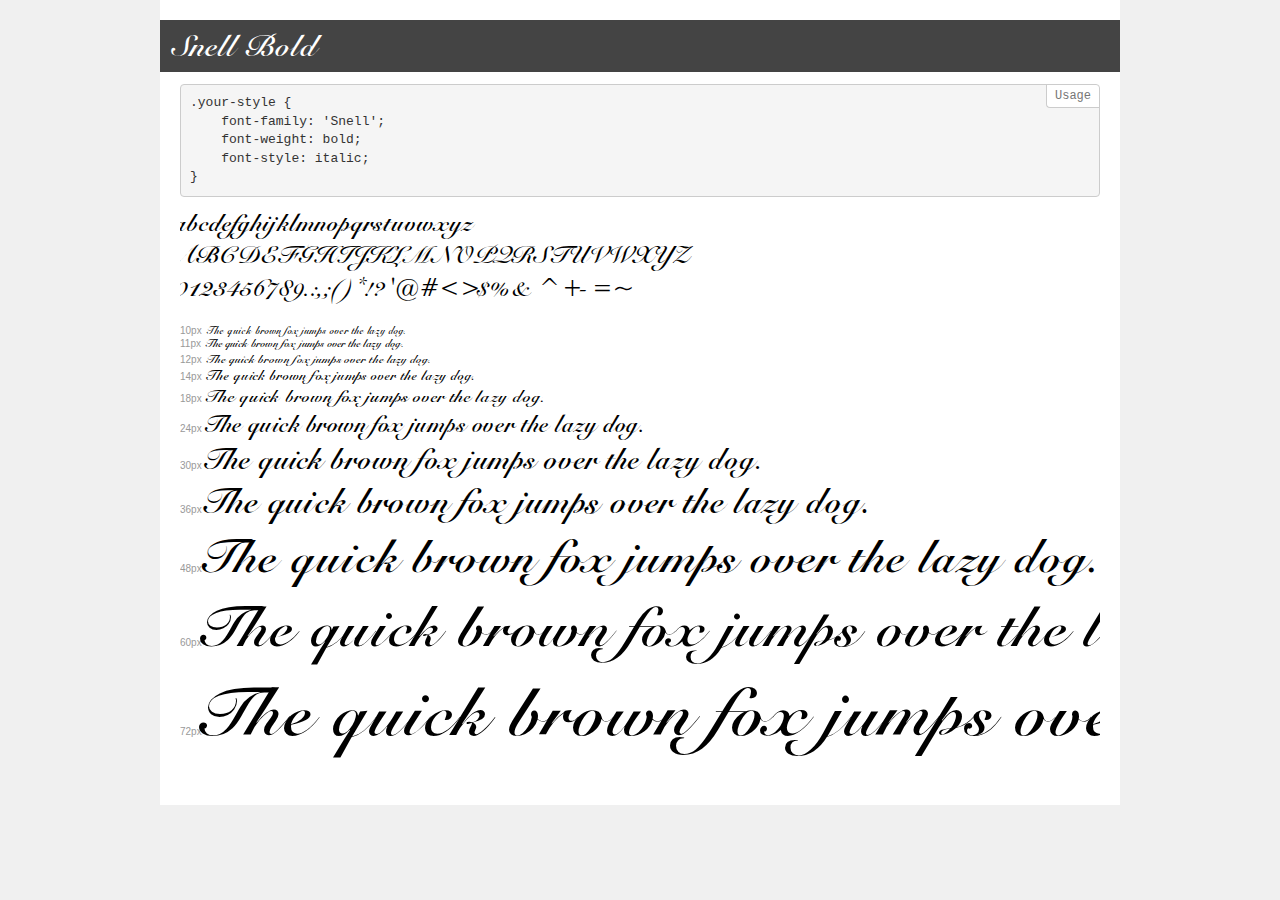
<file: fonts/demo.html>
<!DOCTYPE html>
<html lang="en">
<head>
    <meta charset="utf-8">
    <meta http-equiv="X-UA-Compatible" content="IE=edge">
    <meta name="viewport" content="width=device-width, initial-scale=1">
    <meta name="robots" content="noindex, noarchive">
    <meta name="format-detection" content="telephone=no">
    <title>Transfonter demo</title>
    <link href="stylesheet.css" rel="stylesheet">
    <style>
        /*
        http://meyerweb.com/eric/tools/css/reset/
        v2.0 | 20110126
        License: none (public domain)
        */
        html, body, div, span, applet, object, iframe,
        h1, h2, h3, h4, h5, h6, p, blockquote, pre,
        a, abbr, acronym, address, big, cite, code,
        del, dfn, em, img, ins, kbd, q, s, samp,
        small, strike, strong, sub, sup, tt, var,
        b, u, i, center,
        dl, dt, dd, ol, ul, li,
        fieldset, form, label, legend,
        table, caption, tbody, tfoot, thead, tr, th, td,
        article, aside, canvas, details, embed,
        figure, figcaption, footer, header, hgroup,
        menu, nav, output, ruby, section, summary,
        time, mark, audio, video {
            margin: 0;
            padding: 0;
            border: 0;
            font-size: 100%;
            font: inherit;
            vertical-align: baseline;
        }
        /* HTML5 display-role reset for older browsers */
        article, aside, details, figcaption, figure,
        footer, header, hgroup, menu, nav, section {
            display: block;
        }
        body {
            line-height: 1;
        }
        ol, ul {
            list-style: none;
        }
        blockquote, q {
            quotes: none;
        }
        blockquote:before, blockquote:after,
        q:before, q:after {
            content: '';
            content: none;
        }
        table {
            border-collapse: collapse;
            border-spacing: 0;
        }
        /* demo styles */
        body {
            background: #f0f0f0;
            color: #000;
        }
        .page {
            background: #fff;
            width: 920px;
            margin: 0 auto;
            padding: 20px 20px 0 20px;
            overflow: hidden;
        }
        .font-container {
            overflow-x: auto;
            overflow-y: hidden;
            margin-bottom: 40px;
            line-height: 1.3;
            white-space: nowrap;
            padding-bottom: 5px;
        }
        h1 {
            position: relative;
            background: #444;
            font-size: 32px;
            color: #fff;
            padding: 10px 20px;
            margin: 0 -20px 12px -20px;
        }
        .letters {
            font-size: 25px;
            margin-bottom: 20px;
        }
        .s10:before {
            content: '10px';
        }
        .s11:before {
            content: '11px';
        }
        .s12:before {
            content: '12px';
        }
        .s14:before {
            content: '14px';
        }
        .s18:before {
            content: '18px';
        }
        .s24:before {
            content: '24px';
        }
        .s30:before {
            content: '30px';
        }
        .s36:before {
            content: '36px';
        }
        .s48:before {
            content: '48px';
        }
        .s60:before {
            content: '60px';
        }
        .s72:before {
            content: '72px';
        }
        .s10:before, .s11:before, .s12:before, .s14:before,
        .s18:before, .s24:before, .s30:before, .s36:before,
        .s48:before, .s60:before, .s72:before {
            font-family: Arial, sans-serif;
            font-size: 10px;
            font-weight: normal;
            font-style: normal;
            color: #999;
            padding-right: 6px;
        }
        pre {
            display: block;
            position: relative;
            padding: 9px;
            margin: 0 0 10px;
            font-family: Monaco, Menlo, Consolas, "Courier New", monospace;
            font-size: 13px;
            line-height: 1.428571429;
            color: #333;
            font-weight: normal;
            font-style: normal;
            background-color: #f5f5f5;
            border: 1px solid #ccc;
            overflow-x: auto;
            border-radius: 4px;
        }
        pre:after {
            display: block;
            position: absolute;
            right: 0;
            top: 0;
            content: 'Usage';
            line-height: 1;
            padding: 5px 8px;
            font-size: 12px;
            color: #767676;
            background-color: #fff;
            border: 1px solid #ccc;
            border-right: none;
            border-top: none;
            border-radius: 0 4px 0 4px;
            z-index: 10;
        }
        /* responsive */
        @media (max-width: 959px) {
            .page {
                width: auto;
                margin: 0;
            }
        }
    </style>
</head>
<body>
<div class="page">
    <div class="demo">
        <h1 style="font-family: 'Snell'; font-weight: bold; font-style: italic;">Snell Bold</h1>
        <pre>.your-style {
    font-family: 'Snell';
    font-weight: bold;
    font-style: italic;
}</pre>
        <div class="font-container" style="font-family: 'Snell'; font-weight: bold; font-style: italic;">
            <p class="letters">
                abcdefghijklmnopqrstuvwxyz<br>
ABCDEFGHIJKLMNOPQRSTUVWXYZ<br>
                0123456789.:,;()*!?'@#<>$%&^+-=~
            </p>
            <p class="s10" style="font-size: 10px;">The quick brown fox jumps over the lazy dog.</p>
            <p class="s11" style="font-size: 11px;">The quick brown fox jumps over the lazy dog.</p>
            <p class="s12" style="font-size: 12px;">The quick brown fox jumps over the lazy dog.</p>
            <p class="s14" style="font-size: 14px;">The quick brown fox jumps over the lazy dog.</p>
            <p class="s18" style="font-size: 18px;">The quick brown fox jumps over the lazy dog.</p>
            <p class="s24" style="font-size: 24px;">The quick brown fox jumps over the lazy dog.</p>
            <p class="s30" style="font-size: 30px;">The quick brown fox jumps over the lazy dog.</p>
            <p class="s36" style="font-size: 36px;">The quick brown fox jumps over the lazy dog.</p>
            <p class="s48" style="font-size: 48px;">The quick brown fox jumps over the lazy dog.</p>
            <p class="s60" style="font-size: 60px;">The quick brown fox jumps over the lazy dog.</p>
            <p class="s72" style="font-size: 72px;">The quick brown fox jumps over the lazy dog.</p>
        </div>
    </div>
</div>
</body>
</html>
</file>
<file: fonts/stylesheet.css>
@font-face {
    font-family: 'Snell';
    src: url('../fonts/SnellBT-Bold.woff2') format('woff2'),
        url('../fonts/SnellBT-Bold.woff') format('woff');
    font-weight: bold;
    font-style: italic;
    font-display: swap;
}
</file>
